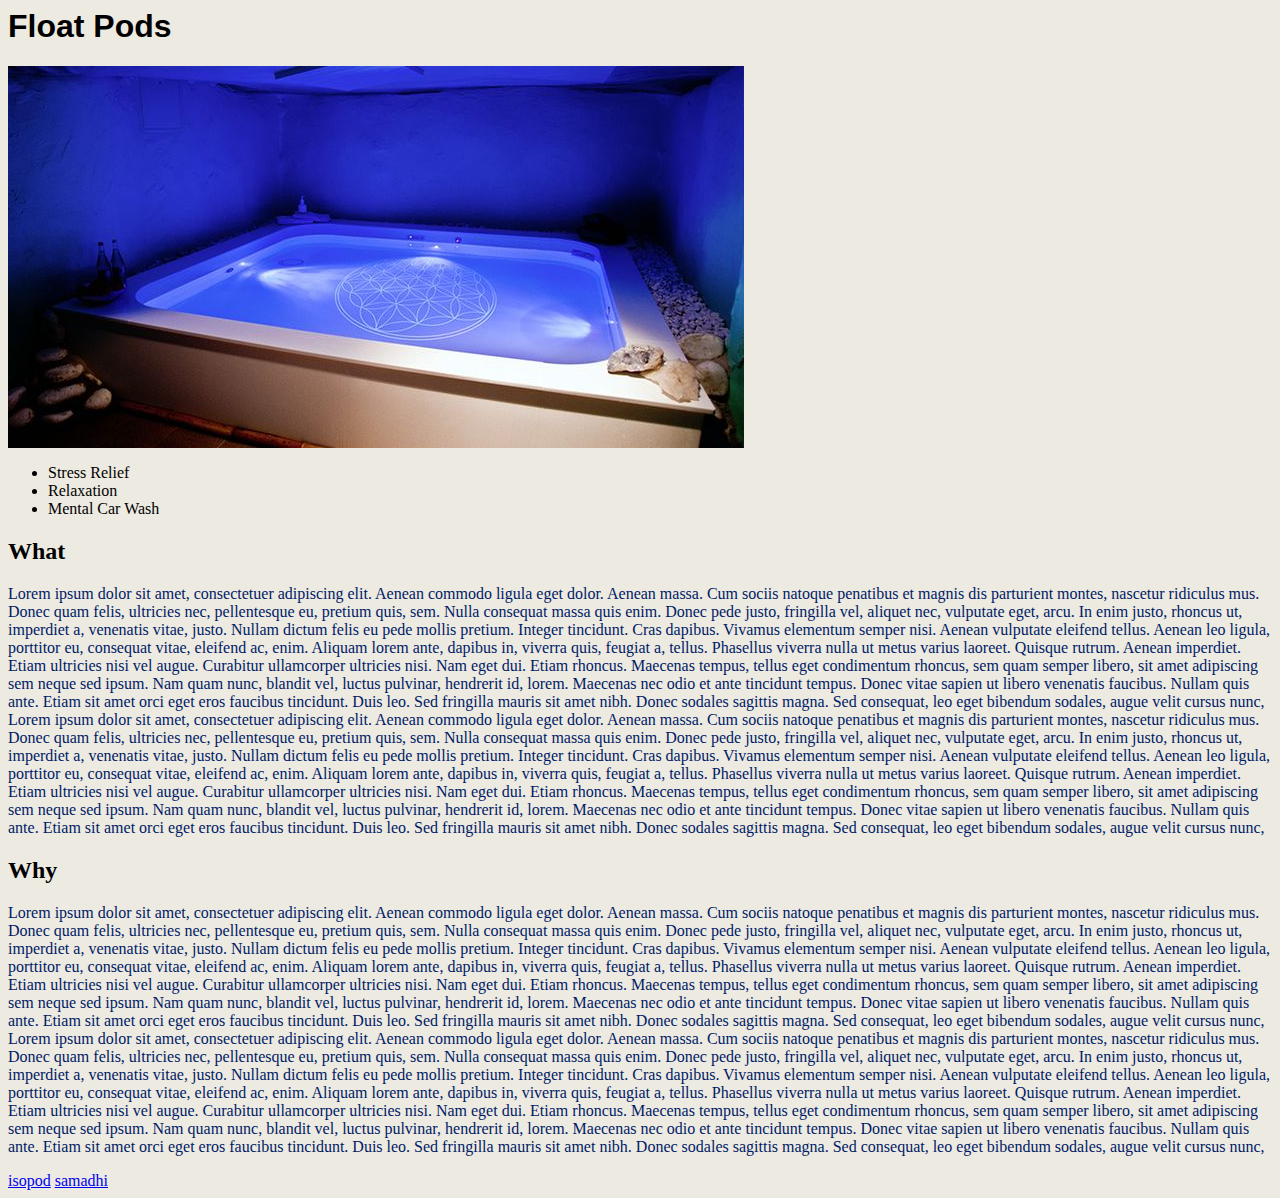
<file: index.html>
<!DOCTYPE 'html'>
<html>
<head>
  <meta charset= "utf-8">
  <link rel ='stylesheet' type='text/css' href='style.css'>
  <title>Float Tanks</title>
</head>
<body>
  <h1>Float Pods</h1>
  <img src='zen_float.jpg'>
    <ul>
      <li>Stress Relief</li>
      <li>Relaxation</li>
      <li>Mental Car Wash</li>
    </ul>
  <h2>What</h2>
    <p>Lorem ipsum dolor sit amet, consectetuer adipiscing elit. Aenean commodo ligula eget dolor. Aenean massa. Cum sociis natoque penatibus et magnis dis parturient montes, nascetur ridiculus mus. Donec quam felis, ultricies nec, pellentesque eu, pretium quis, sem. Nulla consequat massa quis enim. Donec pede justo, fringilla vel, aliquet nec, vulputate eget, arcu. In enim justo, rhoncus ut, imperdiet a, venenatis vitae, justo. Nullam dictum felis eu pede mollis pretium. Integer tincidunt. Cras dapibus. Vivamus elementum semper nisi. Aenean vulputate eleifend tellus. Aenean leo ligula, porttitor eu, consequat vitae, eleifend ac, enim. Aliquam lorem ante, dapibus in, viverra quis, feugiat a, tellus. Phasellus viverra nulla ut metus varius laoreet. Quisque rutrum. Aenean imperdiet. Etiam ultricies nisi vel augue. Curabitur ullamcorper ultricies nisi. Nam eget dui. Etiam rhoncus. Maecenas tempus, tellus eget condimentum rhoncus, sem quam semper libero, sit amet adipiscing sem neque sed ipsum. Nam quam nunc, blandit vel, luctus pulvinar, hendrerit id, lorem. Maecenas nec odio et ante tincidunt tempus. Donec vitae sapien ut libero venenatis faucibus. Nullam quis ante. Etiam sit amet orci eget eros faucibus tincidunt. Duis leo. Sed fringilla mauris sit amet nibh. Donec sodales sagittis magna. Sed consequat, leo eget bibendum sodales, augue velit cursus nunc,
    Lorem ipsum dolor sit amet, consectetuer adipiscing elit. Aenean commodo ligula eget dolor. Aenean massa. Cum sociis natoque penatibus et magnis dis parturient montes, nascetur ridiculus mus. Donec quam felis, ultricies nec, pellentesque eu, pretium quis, sem. Nulla consequat massa quis enim. Donec pede justo, fringilla vel, aliquet nec, vulputate eget, arcu. In enim justo, rhoncus ut, imperdiet a, venenatis vitae, justo. Nullam dictum felis eu pede mollis pretium. Integer tincidunt. Cras dapibus. Vivamus elementum semper nisi. Aenean vulputate eleifend tellus. Aenean leo ligula, porttitor eu, consequat vitae, eleifend ac, enim. Aliquam lorem ante, dapibus in, viverra quis, feugiat a, tellus. Phasellus viverra nulla ut metus varius laoreet. Quisque rutrum. Aenean imperdiet. Etiam ultricies nisi vel augue. Curabitur ullamcorper ultricies nisi. Nam eget dui. Etiam rhoncus. Maecenas tempus, tellus eget condimentum rhoncus, sem quam semper libero, sit amet adipiscing sem neque sed ipsum. Nam quam nunc, blandit vel, luctus pulvinar, hendrerit id, lorem. Maecenas nec odio et ante tincidunt tempus. Donec vitae sapien ut libero venenatis faucibus. Nullam quis ante. Etiam sit amet orci eget eros faucibus tincidunt. Duis leo. Sed fringilla mauris sit amet nibh. Donec sodales sagittis magna. Sed consequat, leo eget bibendum sodales, augue velit cursus nunc,
    </p>
  <h2>Why</h2>
    <p>Lorem ipsum dolor sit amet, consectetuer adipiscing elit. Aenean commodo ligula eget dolor. Aenean massa. Cum sociis natoque penatibus et magnis dis parturient montes, nascetur ridiculus mus. Donec quam felis, ultricies nec, pellentesque eu, pretium quis, sem. Nulla consequat massa quis enim. Donec pede justo, fringilla vel, aliquet nec, vulputate eget, arcu. In enim justo, rhoncus ut, imperdiet a, venenatis vitae, justo. Nullam dictum felis eu pede mollis pretium. Integer tincidunt. Cras dapibus. Vivamus elementum semper nisi. Aenean vulputate eleifend tellus. Aenean leo ligula, porttitor eu, consequat vitae, eleifend ac, enim. Aliquam lorem ante, dapibus in, viverra quis, feugiat a, tellus. Phasellus viverra nulla ut metus varius laoreet. Quisque rutrum. Aenean imperdiet. Etiam ultricies nisi vel augue. Curabitur ullamcorper ultricies nisi. Nam eget dui. Etiam rhoncus. Maecenas tempus, tellus eget condimentum rhoncus, sem quam semper libero, sit amet adipiscing sem neque sed ipsum. Nam quam nunc, blandit vel, luctus pulvinar, hendrerit id, lorem. Maecenas nec odio et ante tincidunt tempus. Donec vitae sapien ut libero venenatis faucibus. Nullam quis ante. Etiam sit amet orci eget eros faucibus tincidunt. Duis leo. Sed fringilla mauris sit amet nibh. Donec sodales sagittis magna. Sed consequat, leo eget bibendum sodales, augue velit cursus nunc,
    Lorem ipsum dolor sit amet, consectetuer adipiscing elit. Aenean commodo ligula eget dolor. Aenean massa. Cum sociis natoque penatibus et magnis dis parturient montes, nascetur ridiculus mus. Donec quam felis, ultricies nec, pellentesque eu, pretium quis, sem. Nulla consequat massa quis enim. Donec pede justo, fringilla vel, aliquet nec, vulputate eget, arcu. In enim justo, rhoncus ut, imperdiet a, venenatis vitae, justo. Nullam dictum felis eu pede mollis pretium. Integer tincidunt. Cras dapibus. Vivamus elementum semper nisi. Aenean vulputate eleifend tellus. Aenean leo ligula, porttitor eu, consequat vitae, eleifend ac, enim. Aliquam lorem ante, dapibus in, viverra quis, feugiat a, tellus. Phasellus viverra nulla ut metus varius laoreet. Quisque rutrum. Aenean imperdiet. Etiam ultricies nisi vel augue. Curabitur ullamcorper ultricies nisi. Nam eget dui. Etiam rhoncus. Maecenas tempus, tellus eget condimentum rhoncus, sem quam semper libero, sit amet adipiscing sem neque sed ipsum. Nam quam nunc, blandit vel, luctus pulvinar, hendrerit id, lorem. Maecenas nec odio et ante tincidunt tempus. Donec vitae sapien ut libero venenatis faucibus. Nullam quis ante. Etiam sit amet orci eget eros faucibus tincidunt. Duis leo. Sed fringilla mauris sit amet nibh. Donec sodales sagittis magna. Sed consequat, leo eget bibendum sodales, augue velit cursus nunc,
    </p>
    <a href='isopod.html'>isopod</a>
    <a href='samadhi.html'>samadhi</a>
</body>
</html>
</file>
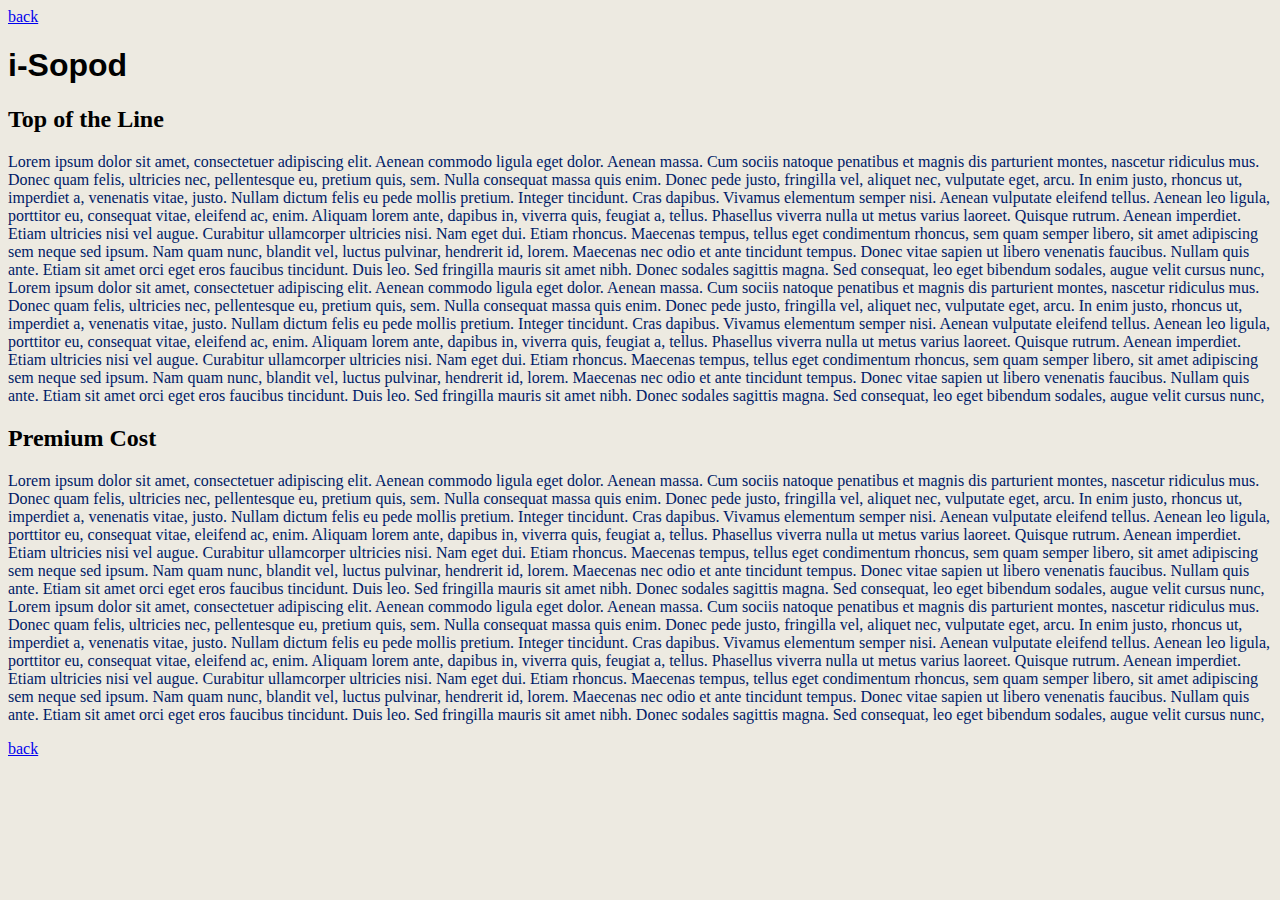
<file: isopod.html>
<!DOCTYPE 'html'>
<html>
<head>
  <meta charset= "utf-8">
  <link rel ='stylesheet' type='text/css' href='style.css'>
  <title>i-sopod</title>
</head>
<body>
  <a href='index.html'>back</a>
  <h1>i-Sopod</h1>
  <h2>Top of the Line</h2>
    <p>Lorem ipsum dolor sit amet, consectetuer adipiscing elit. Aenean commodo ligula eget dolor. Aenean massa. Cum sociis natoque penatibus et magnis dis parturient montes, nascetur ridiculus mus. Donec quam felis, ultricies nec, pellentesque eu, pretium quis, sem. Nulla consequat massa quis enim. Donec pede justo, fringilla vel, aliquet nec, vulputate eget, arcu. In enim justo, rhoncus ut, imperdiet a, venenatis vitae, justo. Nullam dictum felis eu pede mollis pretium. Integer tincidunt. Cras dapibus. Vivamus elementum semper nisi. Aenean vulputate eleifend tellus. Aenean leo ligula, porttitor eu, consequat vitae, eleifend ac, enim. Aliquam lorem ante, dapibus in, viverra quis, feugiat a, tellus. Phasellus viverra nulla ut metus varius laoreet. Quisque rutrum. Aenean imperdiet. Etiam ultricies nisi vel augue. Curabitur ullamcorper ultricies nisi. Nam eget dui. Etiam rhoncus. Maecenas tempus, tellus eget condimentum rhoncus, sem quam semper libero, sit amet adipiscing sem neque sed ipsum. Nam quam nunc, blandit vel, luctus pulvinar, hendrerit id, lorem. Maecenas nec odio et ante tincidunt tempus. Donec vitae sapien ut libero venenatis faucibus. Nullam quis ante. Etiam sit amet orci eget eros faucibus tincidunt. Duis leo. Sed fringilla mauris sit amet nibh. Donec sodales sagittis magna. Sed consequat, leo eget bibendum sodales, augue velit cursus nunc,

    Lorem ipsum dolor sit amet, consectetuer adipiscing elit. Aenean commodo ligula eget dolor. Aenean massa. Cum sociis natoque penatibus et magnis dis parturient montes, nascetur ridiculus mus. Donec quam felis, ultricies nec, pellentesque eu, pretium quis, sem. Nulla consequat massa quis enim. Donec pede justo, fringilla vel, aliquet nec, vulputate eget, arcu. In enim justo, rhoncus ut, imperdiet a, venenatis vitae, justo. Nullam dictum felis eu pede mollis pretium. Integer tincidunt. Cras dapibus. Vivamus elementum semper nisi. Aenean vulputate eleifend tellus. Aenean leo ligula, porttitor eu, consequat vitae, eleifend ac, enim. Aliquam lorem ante, dapibus in, viverra quis, feugiat a, tellus. Phasellus viverra nulla ut metus varius laoreet. Quisque rutrum. Aenean imperdiet. Etiam ultricies nisi vel augue. Curabitur ullamcorper ultricies nisi. Nam eget dui. Etiam rhoncus. Maecenas tempus, tellus eget condimentum rhoncus, sem quam semper libero, sit amet adipiscing sem neque sed ipsum. Nam quam nunc, blandit vel, luctus pulvinar, hendrerit id, lorem. Maecenas nec odio et ante tincidunt tempus. Donec vitae sapien ut libero venenatis faucibus. Nullam quis ante. Etiam sit amet orci eget eros faucibus tincidunt. Duis leo. Sed fringilla mauris sit amet nibh. Donec sodales sagittis magna. Sed consequat, leo eget bibendum sodales, augue velit cursus nunc,
    </p>
  <h2>Premium Cost</h2>
    <p>Lorem ipsum dolor sit amet, consectetuer adipiscing elit. Aenean commodo ligula eget dolor. Aenean massa. Cum sociis natoque penatibus et magnis dis parturient montes, nascetur ridiculus mus. Donec quam felis, ultricies nec, pellentesque eu, pretium quis, sem. Nulla consequat massa quis enim. Donec pede justo, fringilla vel, aliquet nec, vulputate eget, arcu. In enim justo, rhoncus ut, imperdiet a, venenatis vitae, justo. Nullam dictum felis eu pede mollis pretium. Integer tincidunt. Cras dapibus. Vivamus elementum semper nisi. Aenean vulputate eleifend tellus. Aenean leo ligula, porttitor eu, consequat vitae, eleifend ac, enim. Aliquam lorem ante, dapibus in, viverra quis, feugiat a, tellus. Phasellus viverra nulla ut metus varius laoreet. Quisque rutrum. Aenean imperdiet. Etiam ultricies nisi vel augue. Curabitur ullamcorper ultricies nisi. Nam eget dui. Etiam rhoncus. Maecenas tempus, tellus eget condimentum rhoncus, sem quam semper libero, sit amet adipiscing sem neque sed ipsum. Nam quam nunc, blandit vel, luctus pulvinar, hendrerit id, lorem. Maecenas nec odio et ante tincidunt tempus. Donec vitae sapien ut libero venenatis faucibus. Nullam quis ante. Etiam sit amet orci eget eros faucibus tincidunt. Duis leo. Sed fringilla mauris sit amet nibh. Donec sodales sagittis magna. Sed consequat, leo eget bibendum sodales, augue velit cursus nunc,

    Lorem ipsum dolor sit amet, consectetuer adipiscing elit. Aenean commodo ligula eget dolor. Aenean massa. Cum sociis natoque penatibus et magnis dis parturient montes, nascetur ridiculus mus. Donec quam felis, ultricies nec, pellentesque eu, pretium quis, sem. Nulla consequat massa quis enim. Donec pede justo, fringilla vel, aliquet nec, vulputate eget, arcu. In enim justo, rhoncus ut, imperdiet a, venenatis vitae, justo. Nullam dictum felis eu pede mollis pretium. Integer tincidunt. Cras dapibus. Vivamus elementum semper nisi. Aenean vulputate eleifend tellus. Aenean leo ligula, porttitor eu, consequat vitae, eleifend ac, enim. Aliquam lorem ante, dapibus in, viverra quis, feugiat a, tellus. Phasellus viverra nulla ut metus varius laoreet. Quisque rutrum. Aenean imperdiet. Etiam ultricies nisi vel augue. Curabitur ullamcorper ultricies nisi. Nam eget dui. Etiam rhoncus. Maecenas tempus, tellus eget condimentum rhoncus, sem quam semper libero, sit amet adipiscing sem neque sed ipsum. Nam quam nunc, blandit vel, luctus pulvinar, hendrerit id, lorem. Maecenas nec odio et ante tincidunt tempus. Donec vitae sapien ut libero venenatis faucibus. Nullam quis ante. Etiam sit amet orci eget eros faucibus tincidunt. Duis leo. Sed fringilla mauris sit amet nibh. Donec sodales sagittis magna. Sed consequat, leo eget bibendum sodales, augue velit cursus nunc,
    </p>
  <a href='index.html'>back</a>
</body>
</html>
</file>
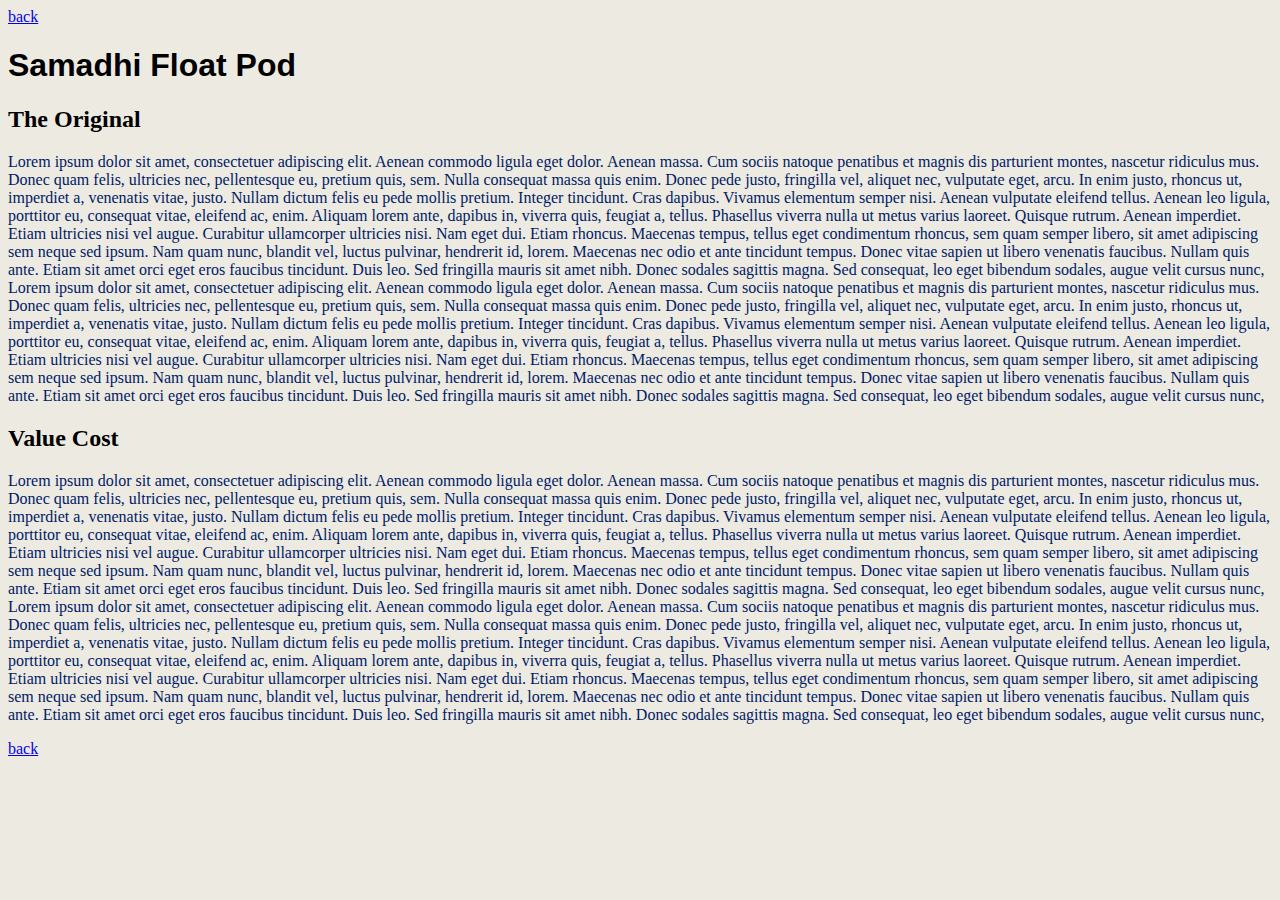
<file: samadhi.html>
<!DOCTYPE 'html'>
<html>
<head>
  <meta charset= "utf-8">
  <link rel ='stylesheet' type='text/css' href='style.css'>
  <title>samadhi</title>
</head>
<body>
  <a href='index.html'>back</a>
  <h1>Samadhi Float Pod</h1>
  <h2>The Original</h2>
    <p>Lorem ipsum dolor sit amet, consectetuer adipiscing elit. Aenean commodo ligula eget dolor. Aenean massa. Cum sociis natoque penatibus et magnis dis parturient montes, nascetur ridiculus mus. Donec quam felis, ultricies nec, pellentesque eu, pretium quis, sem. Nulla consequat massa quis enim. Donec pede justo, fringilla vel, aliquet nec, vulputate eget, arcu. In enim justo, rhoncus ut, imperdiet a, venenatis vitae, justo. Nullam dictum felis eu pede mollis pretium. Integer tincidunt. Cras dapibus. Vivamus elementum semper nisi. Aenean vulputate eleifend tellus. Aenean leo ligula, porttitor eu, consequat vitae, eleifend ac, enim. Aliquam lorem ante, dapibus in, viverra quis, feugiat a, tellus. Phasellus viverra nulla ut metus varius laoreet. Quisque rutrum. Aenean imperdiet. Etiam ultricies nisi vel augue. Curabitur ullamcorper ultricies nisi. Nam eget dui. Etiam rhoncus. Maecenas tempus, tellus eget condimentum rhoncus, sem quam semper libero, sit amet adipiscing sem neque sed ipsum. Nam quam nunc, blandit vel, luctus pulvinar, hendrerit id, lorem. Maecenas nec odio et ante tincidunt tempus. Donec vitae sapien ut libero venenatis faucibus. Nullam quis ante. Etiam sit amet orci eget eros faucibus tincidunt. Duis leo. Sed fringilla mauris sit amet nibh. Donec sodales sagittis magna. Sed consequat, leo eget bibendum sodales, augue velit cursus nunc,

    Lorem ipsum dolor sit amet, consectetuer adipiscing elit. Aenean commodo ligula eget dolor. Aenean massa. Cum sociis natoque penatibus et magnis dis parturient montes, nascetur ridiculus mus. Donec quam felis, ultricies nec, pellentesque eu, pretium quis, sem. Nulla consequat massa quis enim. Donec pede justo, fringilla vel, aliquet nec, vulputate eget, arcu. In enim justo, rhoncus ut, imperdiet a, venenatis vitae, justo. Nullam dictum felis eu pede mollis pretium. Integer tincidunt. Cras dapibus. Vivamus elementum semper nisi. Aenean vulputate eleifend tellus. Aenean leo ligula, porttitor eu, consequat vitae, eleifend ac, enim. Aliquam lorem ante, dapibus in, viverra quis, feugiat a, tellus. Phasellus viverra nulla ut metus varius laoreet. Quisque rutrum. Aenean imperdiet. Etiam ultricies nisi vel augue. Curabitur ullamcorper ultricies nisi. Nam eget dui. Etiam rhoncus. Maecenas tempus, tellus eget condimentum rhoncus, sem quam semper libero, sit amet adipiscing sem neque sed ipsum. Nam quam nunc, blandit vel, luctus pulvinar, hendrerit id, lorem. Maecenas nec odio et ante tincidunt tempus. Donec vitae sapien ut libero venenatis faucibus. Nullam quis ante. Etiam sit amet orci eget eros faucibus tincidunt. Duis leo. Sed fringilla mauris sit amet nibh. Donec sodales sagittis magna. Sed consequat, leo eget bibendum sodales, augue velit cursus nunc,
    </p>
  <h2>Value Cost</h2>
    <p>Lorem ipsum dolor sit amet, consectetuer adipiscing elit. Aenean commodo ligula eget dolor. Aenean massa. Cum sociis natoque penatibus et magnis dis parturient montes, nascetur ridiculus mus. Donec quam felis, ultricies nec, pellentesque eu, pretium quis, sem. Nulla consequat massa quis enim. Donec pede justo, fringilla vel, aliquet nec, vulputate eget, arcu. In enim justo, rhoncus ut, imperdiet a, venenatis vitae, justo. Nullam dictum felis eu pede mollis pretium. Integer tincidunt. Cras dapibus. Vivamus elementum semper nisi. Aenean vulputate eleifend tellus. Aenean leo ligula, porttitor eu, consequat vitae, eleifend ac, enim. Aliquam lorem ante, dapibus in, viverra quis, feugiat a, tellus. Phasellus viverra nulla ut metus varius laoreet. Quisque rutrum. Aenean imperdiet. Etiam ultricies nisi vel augue. Curabitur ullamcorper ultricies nisi. Nam eget dui. Etiam rhoncus. Maecenas tempus, tellus eget condimentum rhoncus, sem quam semper libero, sit amet adipiscing sem neque sed ipsum. Nam quam nunc, blandit vel, luctus pulvinar, hendrerit id, lorem. Maecenas nec odio et ante tincidunt tempus. Donec vitae sapien ut libero venenatis faucibus. Nullam quis ante. Etiam sit amet orci eget eros faucibus tincidunt. Duis leo. Sed fringilla mauris sit amet nibh. Donec sodales sagittis magna. Sed consequat, leo eget bibendum sodales, augue velit cursus nunc,

    Lorem ipsum dolor sit amet, consectetuer adipiscing elit. Aenean commodo ligula eget dolor. Aenean massa. Cum sociis natoque penatibus et magnis dis parturient montes, nascetur ridiculus mus. Donec quam felis, ultricies nec, pellentesque eu, pretium quis, sem. Nulla consequat massa quis enim. Donec pede justo, fringilla vel, aliquet nec, vulputate eget, arcu. In enim justo, rhoncus ut, imperdiet a, venenatis vitae, justo. Nullam dictum felis eu pede mollis pretium. Integer tincidunt. Cras dapibus. Vivamus elementum semper nisi. Aenean vulputate eleifend tellus. Aenean leo ligula, porttitor eu, consequat vitae, eleifend ac, enim. Aliquam lorem ante, dapibus in, viverra quis, feugiat a, tellus. Phasellus viverra nulla ut metus varius laoreet. Quisque rutrum. Aenean imperdiet. Etiam ultricies nisi vel augue. Curabitur ullamcorper ultricies nisi. Nam eget dui. Etiam rhoncus. Maecenas tempus, tellus eget condimentum rhoncus, sem quam semper libero, sit amet adipiscing sem neque sed ipsum. Nam quam nunc, blandit vel, luctus pulvinar, hendrerit id, lorem. Maecenas nec odio et ante tincidunt tempus. Donec vitae sapien ut libero venenatis faucibus. Nullam quis ante. Etiam sit amet orci eget eros faucibus tincidunt. Duis leo. Sed fringilla mauris sit amet nibh. Donec sodales sagittis magna. Sed consequat, leo eget bibendum sodales, augue velit cursus nunc,
    </p>
  <a href='index.html'>back</a>
</body>
</html>
</file>
<file: style.css>
body {
  background: #EDEAE1;
}
h1 {
  font-family: helvetica;
}
h2 {
  font-family: georgia;
}
p {
  color: #001a66;
}
</file>
